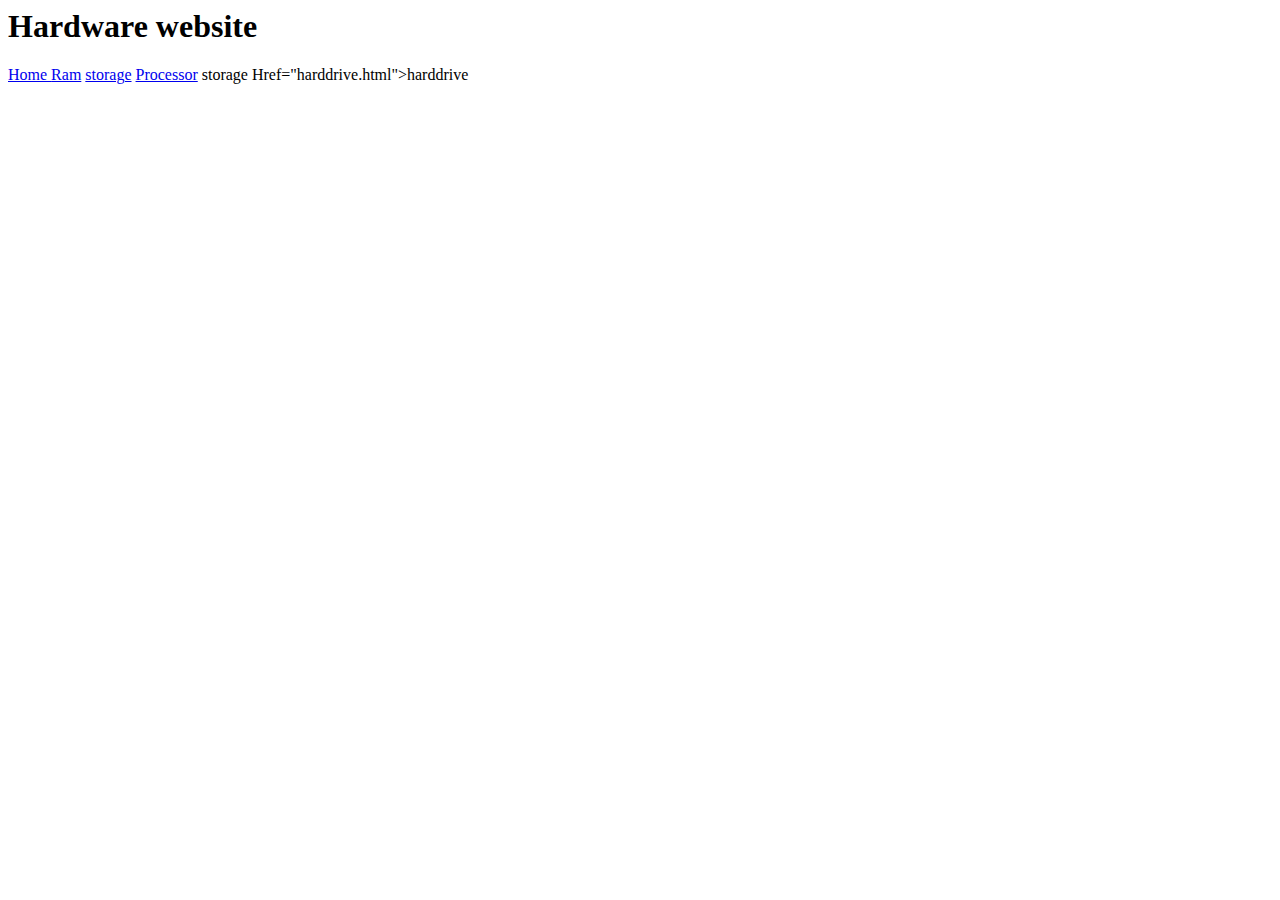
<file: index.html>
<html>
<body>
<h1>  Hardware website </h1>
<div class= "topnav"
Id="myTopnav">
  <a href="home. Html">Home</>
  <a href="ram.html">Ram</a>
  <a href="storage.html">storage</a>
  <a Href="processor.html">Processor</a>
  <a="display.html">storage</a>
Href="harddrive.html">harddrive</a>
</div>
</body>
</html>
</file>
